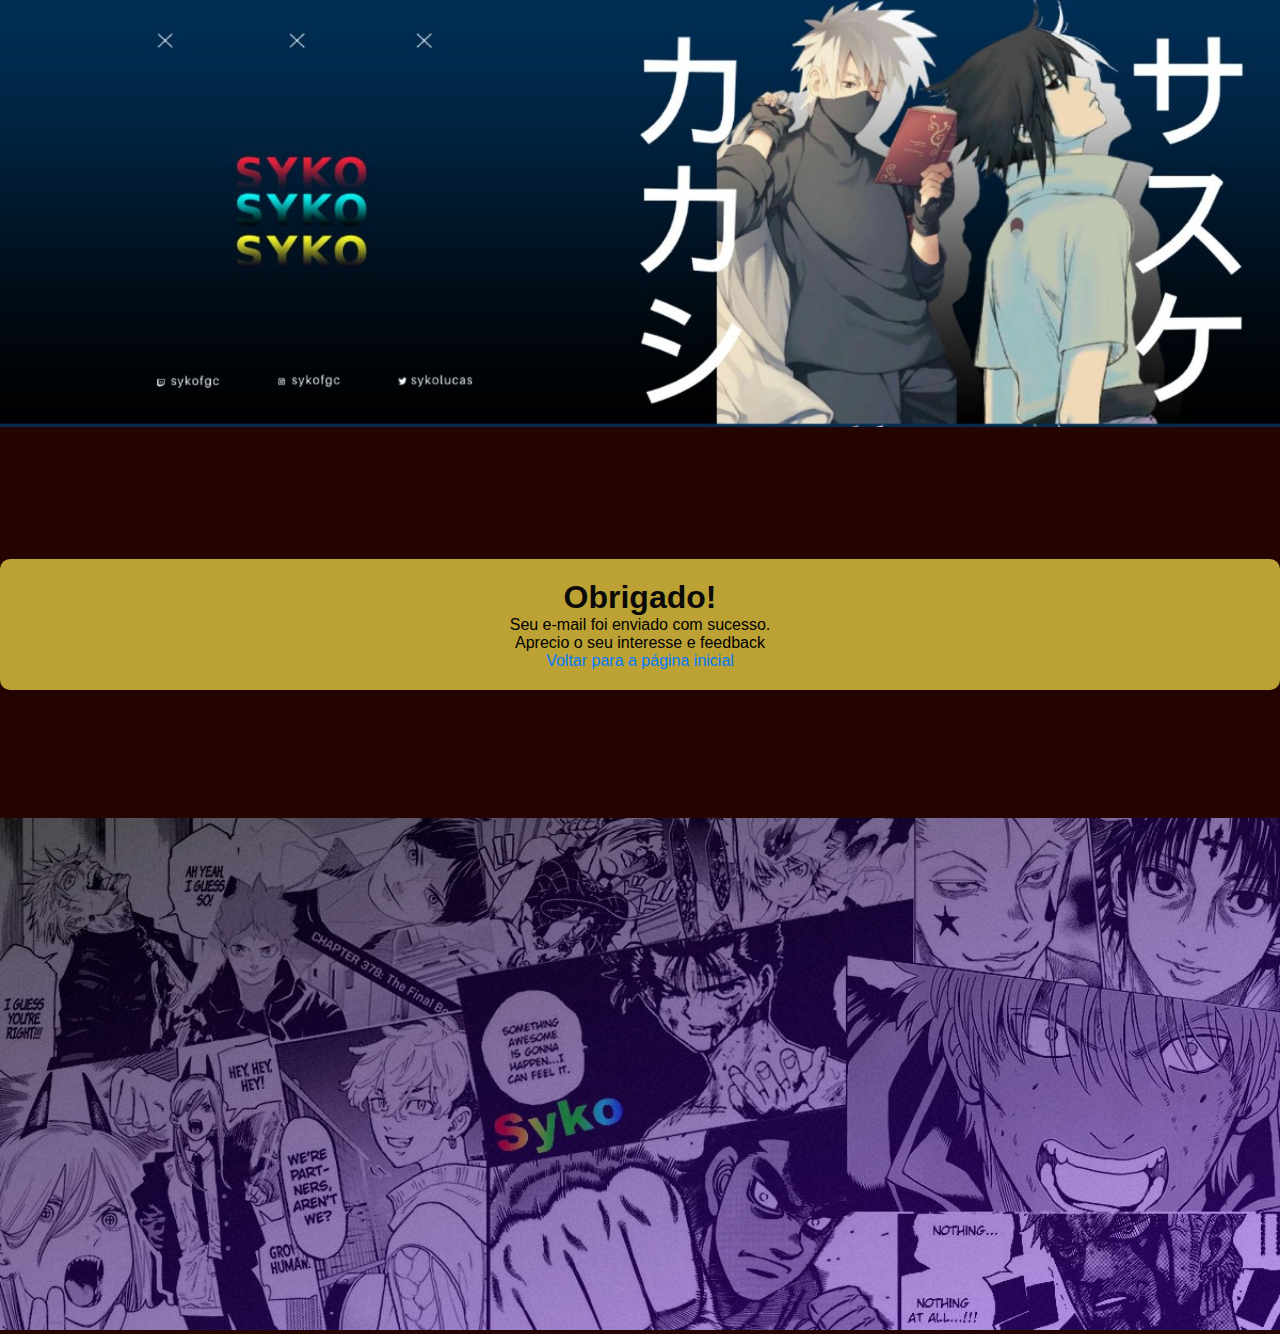
<file: obrigado.html>
<!DOCTYPE html>
<html lang="en">
<head>
    <meta charset="UTF-8">
    <meta name="viewport" content="width=device-width, initial-scale=1.0">
    <title>Obrigado</title>
    <link rel="stylesheet" href="style.css">
    <link rel="stylesheet" href="css/padrao.css">
    <link rel="shortcut icon" href="imagens/sykoLogo.png" type="image/x-icon">
</head>
<body>
    <img class="header" src="imagens/header.jpeg" alt="foto inicial">
    <div class="container">
        <h1>Obrigado!</h1>
        <p>Seu e-mail foi enviado com sucesso.</p>
        <p>Aprecio o seu interesse e feedback</p>
        <a href="index.html">Voltar para a página inicial</a>
    </div>
    <img class="banner" src="imagens/banner.jpeg" alt="banner">
</body>
</html>
</file>
<file: style.css>
body {
    font-family: Arial, sans-serif;
    margin: 0;
    padding: 0;
    background-color: var(--bg-color);
}

.container {
    text-align: center;
    margin: 10% auto;
    padding: 20px;
    background-color: var(--sub-color);
    border-radius: 10px;
    box-shadow: 0 0 10px rgba(0, 0, 0, 0.1);
}

h1 {
    color: #0a0a0a;
}

a {
    color: #007bff;
    text-decoration: none;
}

a:hover {
    text-decoration: underline;
}

.banner {
    width: 100%;
    max-width: 100%;
    height: auto;
}

.header {
    width: 100%;
    max-width: 100%;
    height: auto;
}

/* Media queries para tornar a página responsiva */
@media (max-width: 768px) {
    .container {
        margin: 5% auto;
    }
}
</file>
<file: css/padrao.css>
/* Reset CSS */
  * {
    margin: 0;
    padding: 0;
    box-sizing: border-box;
    list-style: none;
    text-decoration: none;
    scroll-behavior: smooth;
   }
  
/* root cores */
   :root{
    --text-color:#f5f5f5;
    --bg-color:#240502;
    --sub-color: #ddc53fd2;
    --hover-color:#dc7e33;
    --bg2-color:#080101;
    --bg3-color:rgb(5,1,1);
    --font-text-shadow: 0 0 10px rgba(255,217,102,0.9),
    0 0 20px rgba(255,217,102,0.9),
    0 0 30px rgba(255,217,102,0.9),
    0 0 40px rgba(255,217,102,0.9),
    0 0 70px rgba(255,217,102,0.9),
    0 0 80px rgba(255,217,102,0.9),
    0 0 100px rgba(255,217,102,0.9),
    0 0 150px rgba(255,217,102,0.9);
   }

   section{
    padding:  40px;
}

::-webkit-scrollbar{
  height: 0;
  width: 0.5rem;
}

::-webkit-scrollbar-thumb {
  background: var(--hover-color);
  border-radius: 4rem;
}

::-webkit-scrollbar-track {
  background: var(--sub-color);
}
</file>
